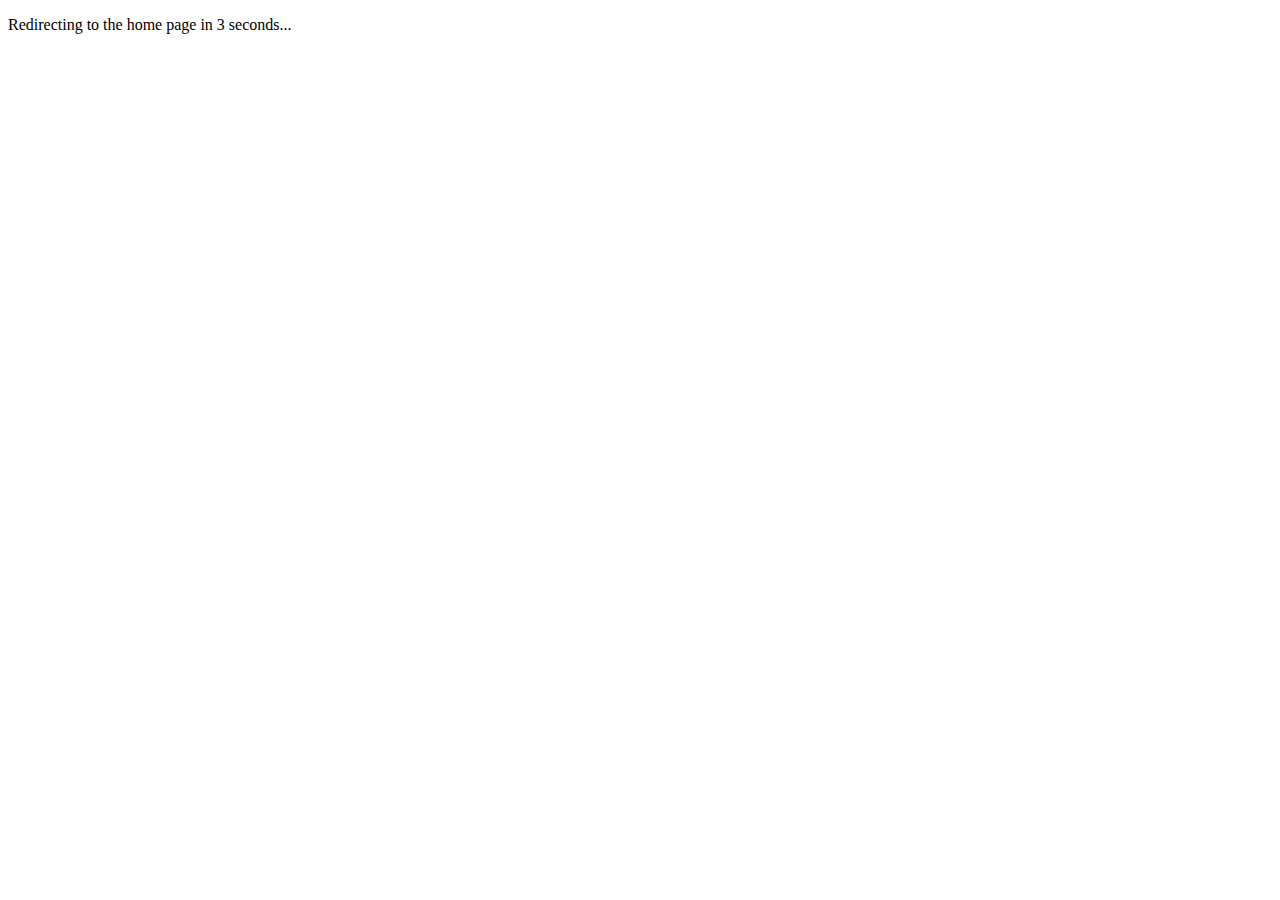
<file: templates/redirect.html>
<!DOCTYPE html>
<html>
<head>
    <title>Redirecting...</title>
    <meta http-equiv="refresh" content="5; ">
</head>
<body>
    <p>Redirecting to the home page in <span id="countdown">3</span> seconds...</p>
</body>
<script>
    var countdownDisplay = document.getElementById('countdown');
    var count = 3;
    countdownDisplay.textContent = count;

    var countdown = setInterval(function() {
        count--;
        countdownDisplay.textContent = count;
        if (count <= 0) {
            clearInterval(countdown); 
            var user_name = "{{ user_name }}";
            window.location.href = `/logged/${user_name}`; 
        }
    }, 1000); // Update countdown every second (1000 milliseconds)
</script>
</html>
</file>
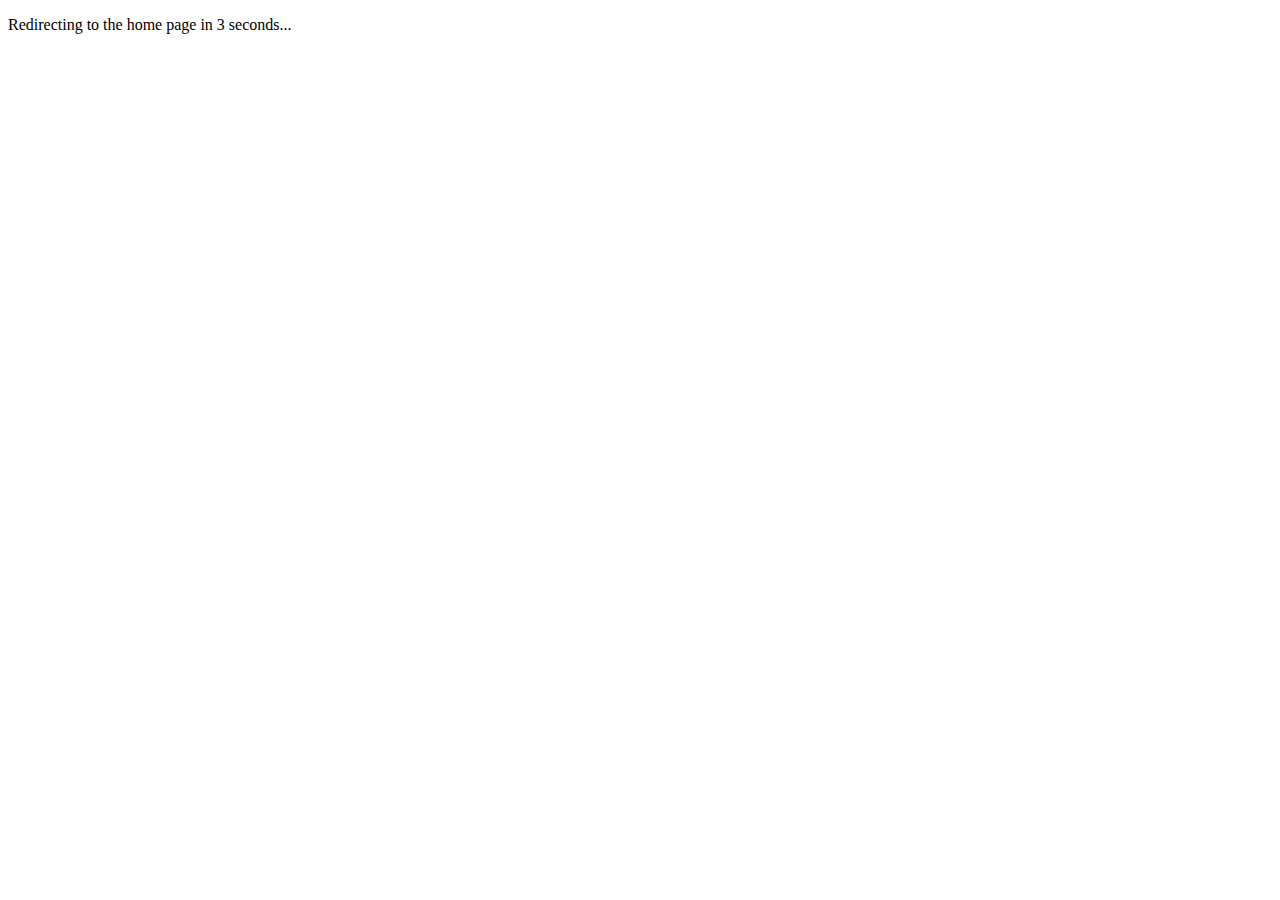
<file: templates/redirectPage.html>
<!DOCTYPE html>
<html>
<head>
    <title>Redirecting...</title>
    <meta http-equiv="refresh" content="5; ">
</head>
<body>
    <p>Redirecting to the home page in <span id="countdown">3</span> seconds...</p>
</body>
<script>
    var countdownDisplay = document.getElementById('countdown');
    var count = 3;
    countdownDisplay.textContent = count;

    var countdown = setInterval(function() {
        count--;
        countdownDisplay.textContent = count;
        if (count <= 0) {
            clearInterval(countdown); 
            window.location.href = `/homePage`; 
        }
    }, 1000); // Update countdown every second (1000 milliseconds)
</script>
</html>
</file>
